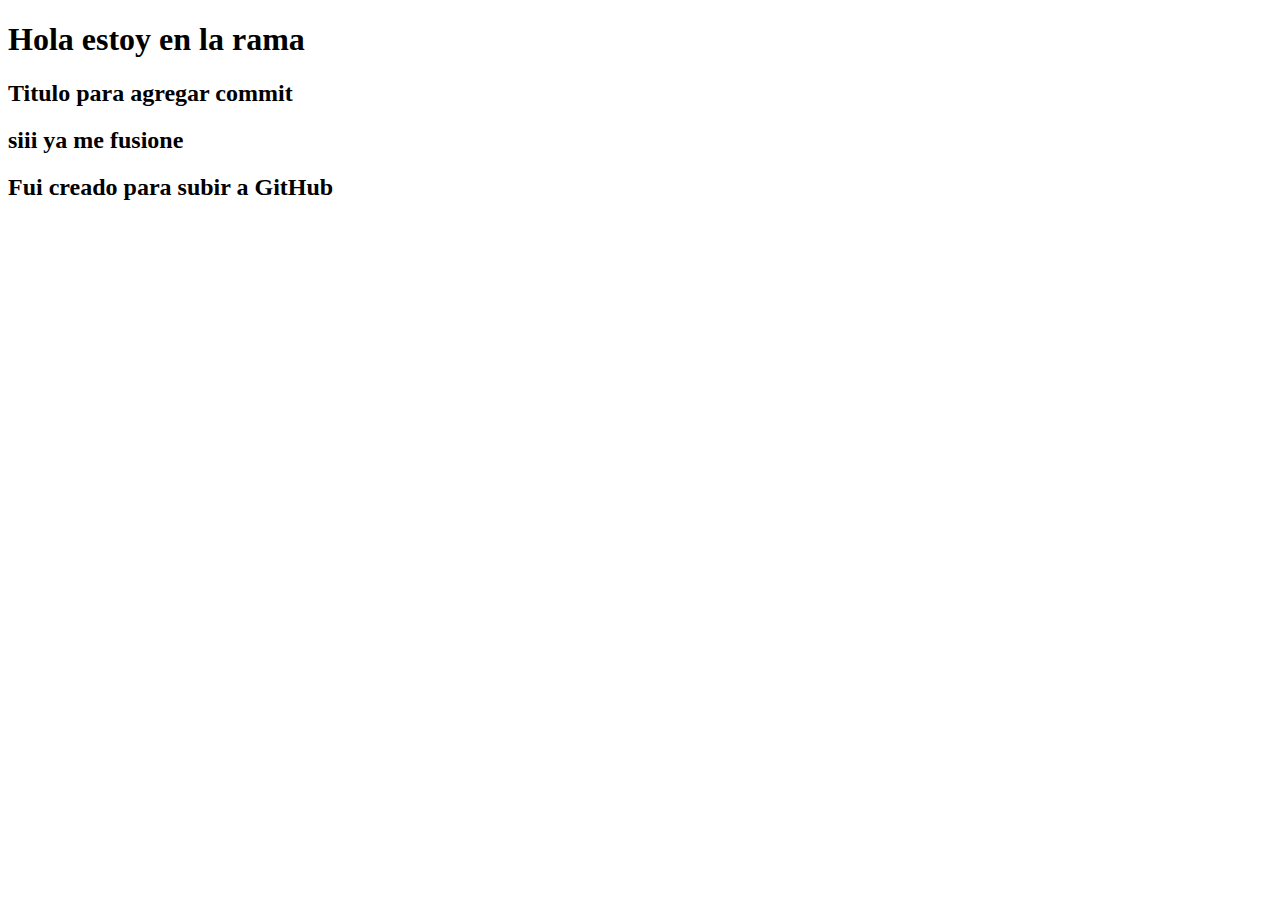
<file: seccion-prueba.html>
<!DOCTYPE html>
<html lang="en">
<head>
    <meta charset="UTF-8">
    <meta http-equiv="X-UA-Compatible" content="IE=edge">
    <meta name="viewport" content="width=device-width, initial-scale=1.0">
    <title>Document</title>
</head>
<body>
    <h1>Hola estoy en la rama</h1>

    <h2>Titulo para agregar commit</h2>

    <h2>siii ya me fusione</h2>

    <h2>Fui creado para subir a GitHub</h2>
    
</body>
</html>
</file>
